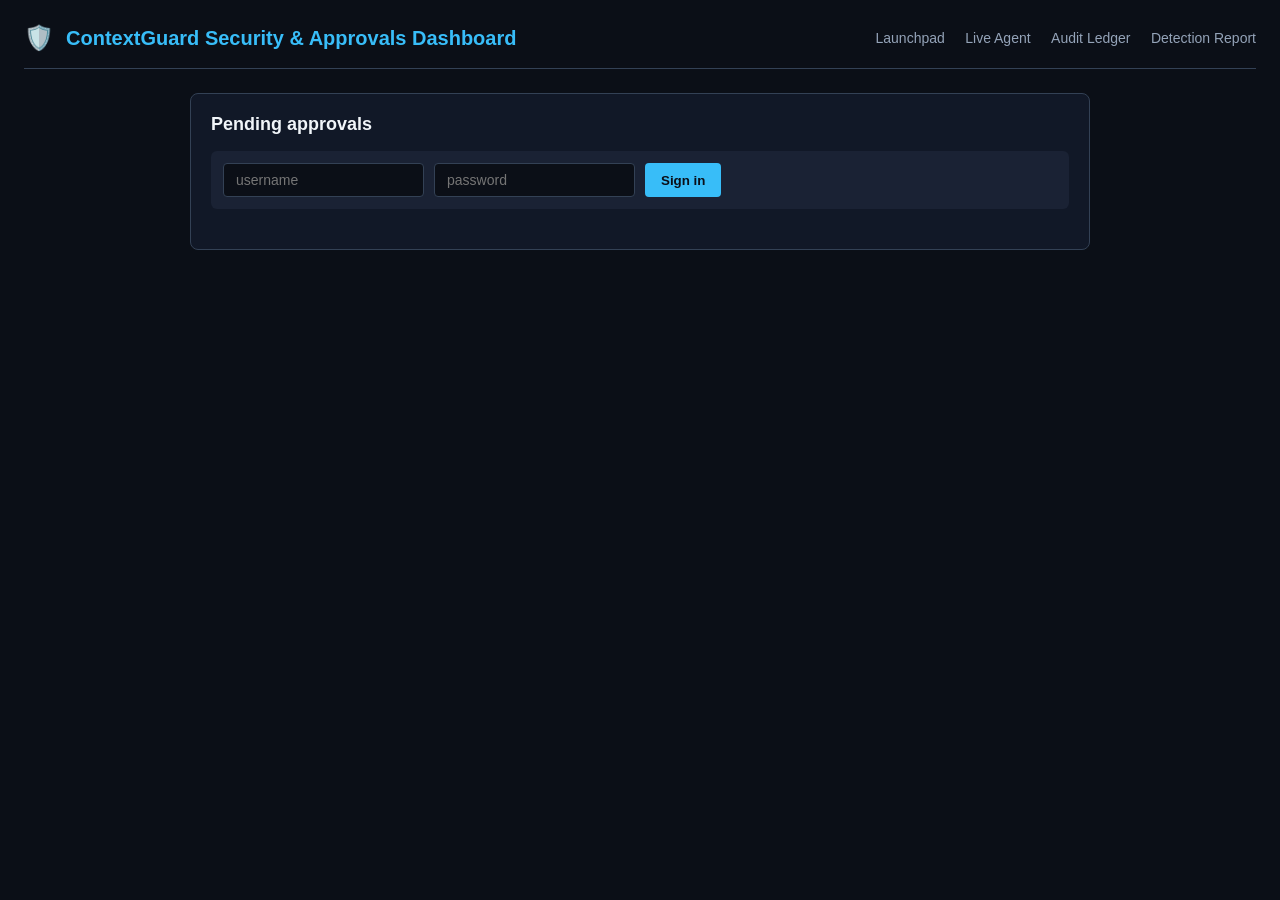
<file: dashboard.html>
<!DOCTYPE html>
<html lang="en">
<head>
<meta charset="UTF-8"/>
<meta name="viewport" content="width=device-width,initial-scale=1.0"/>
<title>ContextGuard — Approvals & Security Dashboard</title>
<style>
  * { box-sizing: border-box; margin: 0; padding: 0; }
  :root {
    --bg: #0b0f17;
    --surface: #111827;
    --card: #1a2234;
    --border: #334155;
    --text: #f1f5f9;
    --muted: #94a3b8;
    --teal: #38bdf8;
    --green: #10b981;
    --red: #ef4444;
    --warn: #f59e0b;
    --purple: #a855f7;
  }
  body {
    min-height: 100vh;
    background: var(--bg);
    color: var(--text);
    font-family: -apple-system, BlinkMacSystemFont, 'Segoe UI', Roboto, Helvetica, Arial, sans-serif;
    padding: 24px;
  }
  .header {
    display: flex;
    justify-content: space-between;
    align-items: center;
    border-bottom: 1px solid var(--border);
    padding-bottom: 16px;
    margin-bottom: 24px;
  }
  .brand { display: flex; align-items: center; gap: 12px; }
  .brand h1 { font-size: 20px; font-weight: 700; color: var(--teal); }
  .nav-links a { color: var(--muted); text-decoration: none; margin-left: 16px; font-size: 14px; }
  .nav-links a:hover { color: var(--teal); }
  
  #approvals-panel {
    background: var(--surface);
    border: 1px solid var(--border);
    border-radius: 8px;
    padding: 20px;
    max-width: 900px;
    margin: 0 auto;
  }
  #approvals-panel h3 { font-size: 18px; margin-bottom: 16px; color: var(--text); }
  #login-box {
    display: flex;
    gap: 10px;
    margin-bottom: 20px;
    background: var(--card);
    padding: 12px;
    border-radius: 6px;
  }
  #login-box input {
    background: var(--bg);
    border: 1px solid var(--border);
    color: var(--text);
    padding: 8px 12px;
    border-radius: 4px;
    font-size: 14px;
  }
  button {
    background: var(--teal);
    color: #0b0f17;
    border: none;
    padding: 8px 16px;
    border-radius: 4px;
    font-weight: 600;
    cursor: pointer;
    transition: opacity 0.2s;
  }
  button:hover { opacity: 0.9; }
  #approvals-list > div {
    background: var(--card);
    border: 1px solid var(--border);
    padding: 14px;
    border-radius: 6px;
    margin-bottom: 10px;
    display: flex;
    justify-content: space-between;
    align-items: center;
    flex-wrap: wrap;
    gap: 10px;
  }
  .btn-approve { background: var(--green); color: white; margin-left: 8px; }
  .btn-deny { background: var(--red); color: white; margin-left: 8px; }
</style>
</head>
<body>
  <div class="header">
    <div class="brand">
      <span style="font-size:24px;">🛡️</span>
      <h1>ContextGuard Security & Approvals Dashboard</h1>
    </div>
    <div class="nav-links">
      <a href="/portal">Launchpad</a>
      <a href="/live">Live Agent</a>
      <a href="/audit">Audit Ledger</a>
      <a href="/report">Detection Report</a>
    </div>
  </div>

<!-- Paste into dashboard.html. Buttons render only for roles allowed to decide. -->
<section id="approvals-panel">
  <h3>Pending approvals</h3>
  <div id="login-box">
    <input id="u" placeholder="username"><input id="p" type="password" placeholder="password">
    <button onclick="cgLogin()">Sign in</button>
  </div>
  <div id="approvals-list"></div>
</section>
<script>
let CG_TOKEN = null, CG_ROLE = null;
async function cgLogin() {
  const r = await fetch('/api/auth/login', {method: 'POST', headers: {'Content-Type': 'application/json'},
    body: JSON.stringify({username: u.value, password: p.value})});
  if (!r.ok) { alert('Login failed'); return; }
  const j = await r.json(); CG_TOKEN = j.access_token; CG_ROLE = j.role; cgLoad();
}
const cgAuth = () => ({'Authorization': 'Bearer ' + CG_TOKEN, 'Content-Type': 'application/json'});
async function cgLoad() {
  const r = await fetch('/api/approvals?status=PENDING', {headers: cgAuth()});
  const items = await r.json(), box = document.getElementById('approvals-list'); box.textContent = '';
  for (const a of items) {
    const d = document.createElement('div');
    d.textContent = `#${a.id} task ${a.task_id} step ${a.step} risk ${a.risk_score} needs ${a.required} approval(s): ` +
                    JSON.stringify(a.action);
    if (['approver', 'admin'].includes(CG_ROLE)) {
      for (const dec of ['APPROVE', 'DENY']) {
        const b = document.createElement('button'); b.textContent = dec;
        b.className = dec === 'APPROVE' ? 'btn-approve' : 'btn-deny';
        b.onclick = async () => {
          const reason = prompt('Reason (required):'); if (!reason) return;
          const x = await fetch(`/api/approvals/${a.id}/decision`, {method: 'POST', headers: cgAuth(),
            body: JSON.stringify({decision: dec, reason})});
          if (!x.ok) alert((await x.json()).detail); cgLoad();
        };
        d.appendChild(b);
      }
    }
    box.appendChild(d);
  }
}
setInterval(() => CG_TOKEN && cgLoad(), 5000);
</script>
</body>
</html>
</file>
